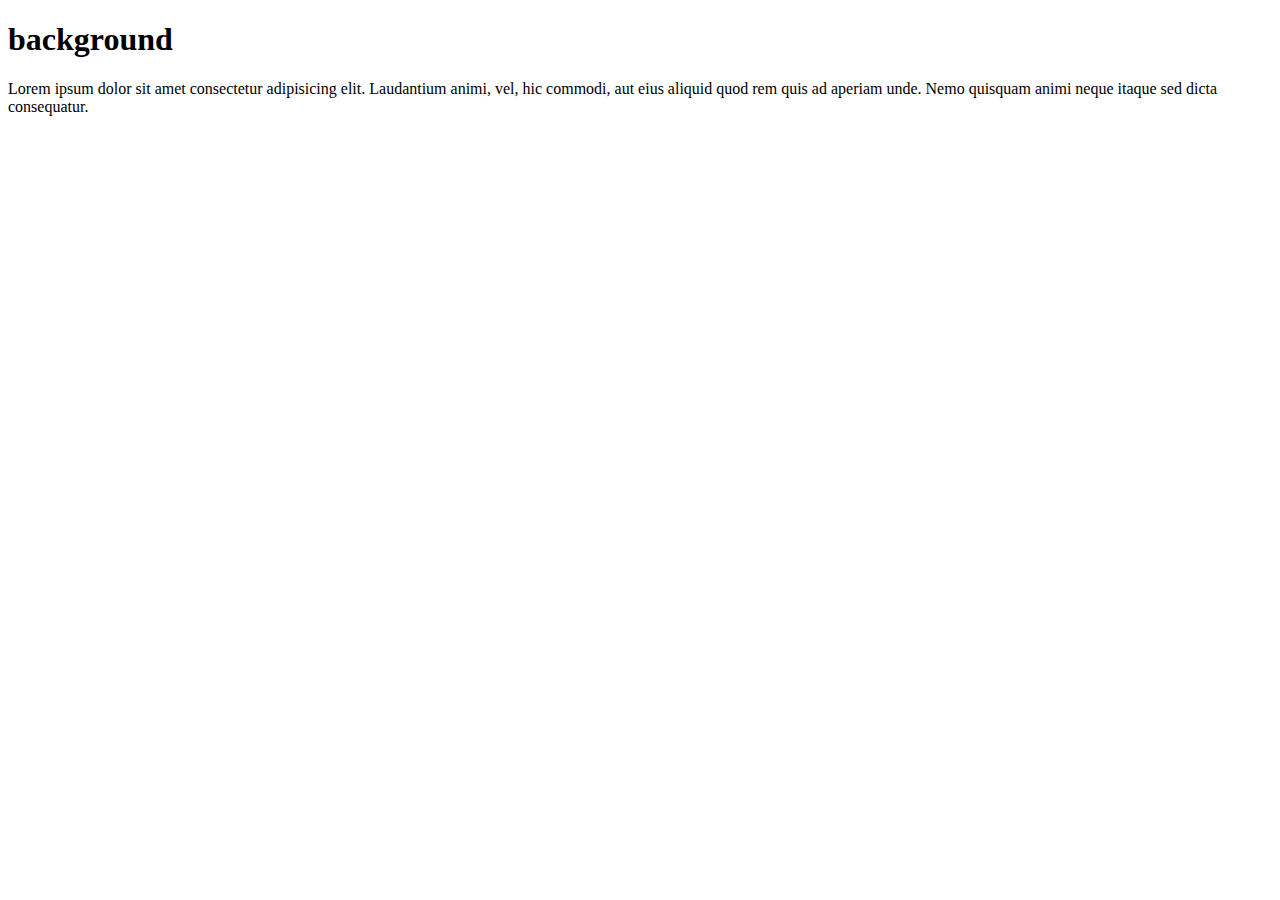
<file: paginas/background.html>
<!DOCTYPE html>
<html lang="pt-br">

<head>
    <meta charset="UTF-8">
    <meta name="viewport" content="width=device-width, initial-scale=1.0">
    <title>CSS</title>
</head>

<body>
    <h1>background</h1>

    <p>Lorem ipsum dolor sit amet consectetur adipisicing elit. Laudantium animi, vel, hic commodi, aut eius aliquid
        quod rem quis ad aperiam unde. Nemo quisquam animi neque itaque sed dicta consequatur.</p>
</body>

</html>
</file>
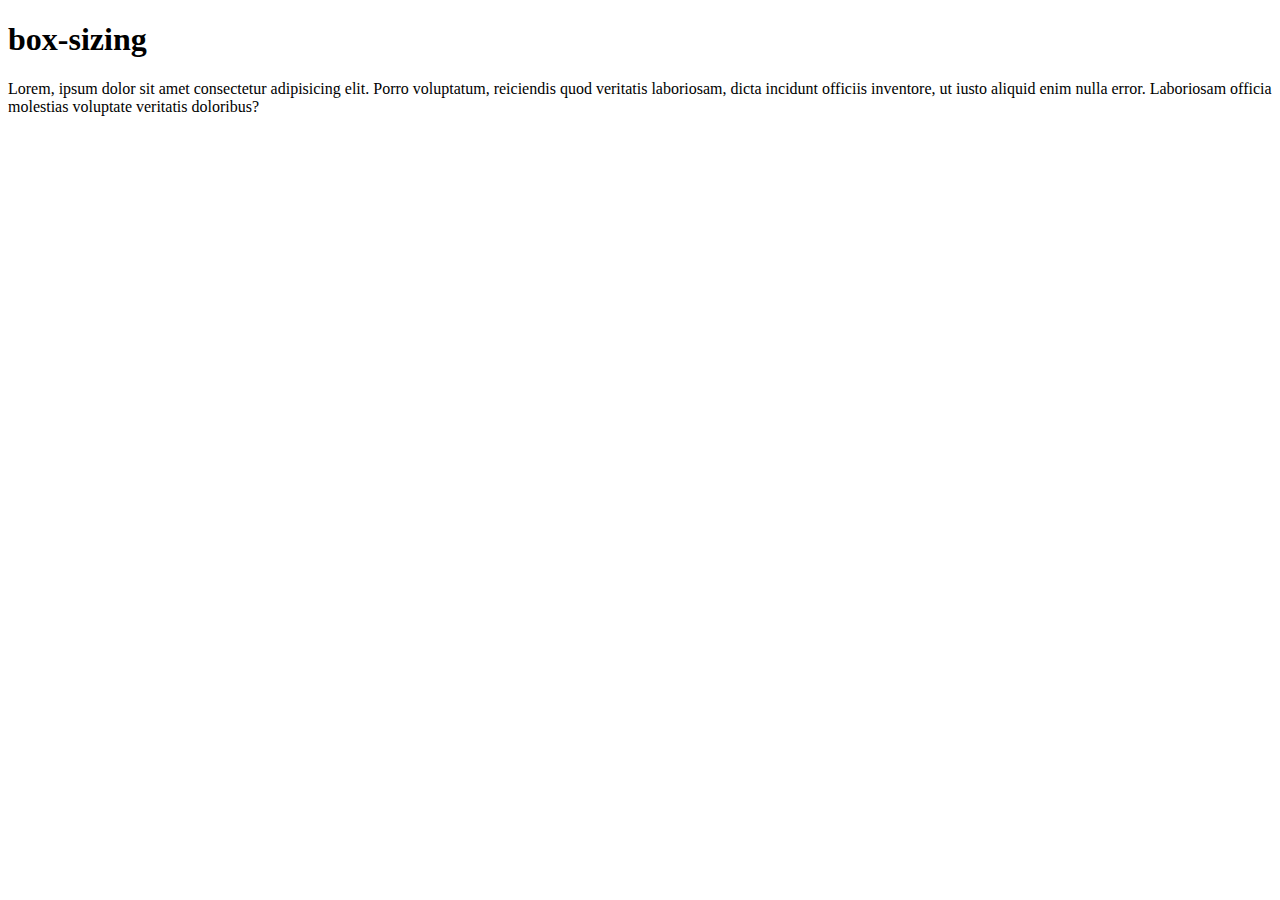
<file: paginas/box-sizing.html>
<!DOCTYPE html>
<html lang="pt-br">

<head>
    <meta charset="UTF-8">
    <meta name="viewport" content="width=device-width, initial-scale=1.0">
    <title>CSS</title>
</head>

<body>
    <h1>box-sizing</h1>

    <p>Lorem, ipsum dolor sit amet consectetur adipisicing elit. Porro voluptatum, reiciendis quod veritatis laboriosam,
        dicta incidunt officiis inventore, ut iusto aliquid enim nulla error. Laboriosam officia molestias voluptate
        veritatis doloribus?</p>
</body>

</html>
</file>
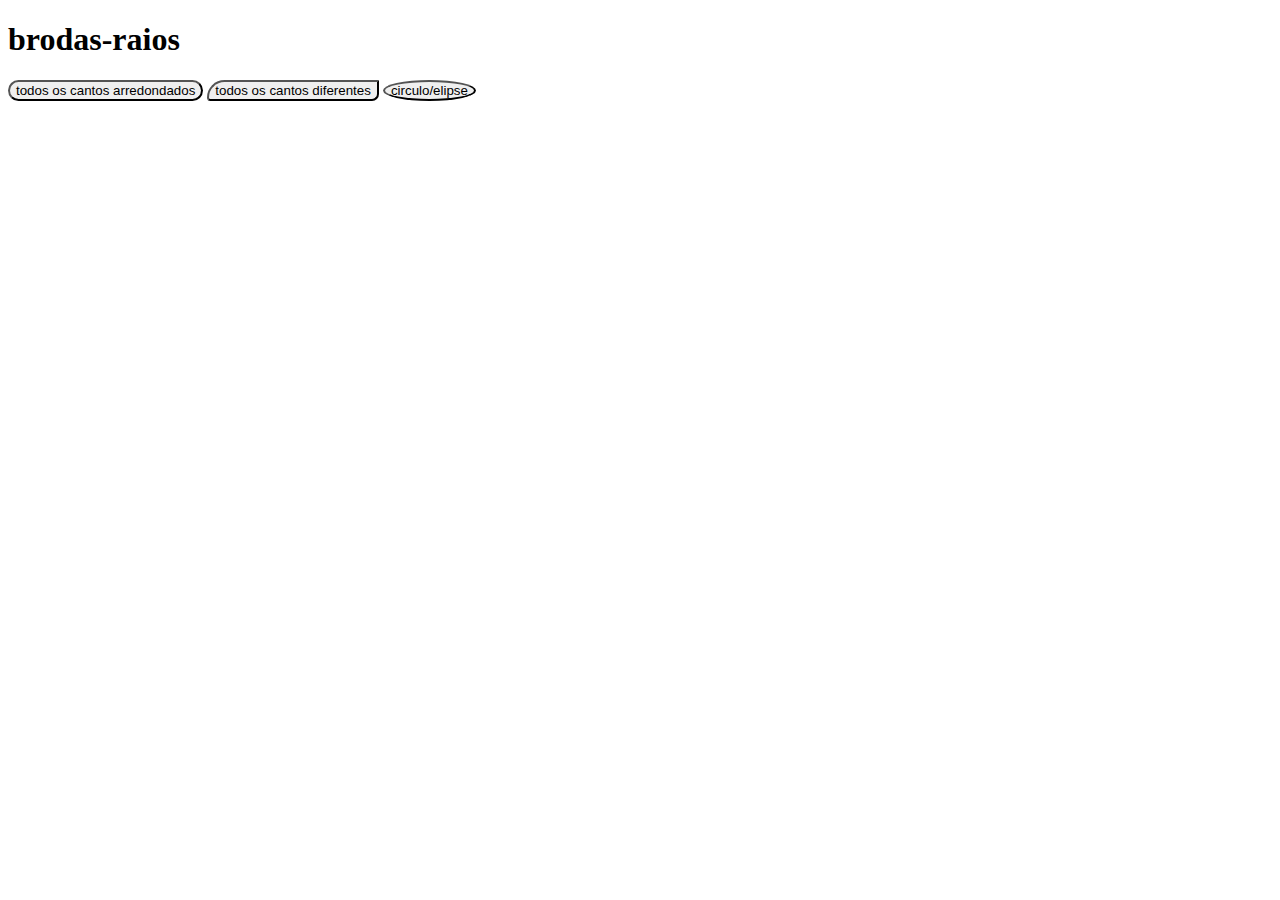
<file: paginas/brodas-raios.html>
<!DOCTYPE html>
<html lang="pt-br">

<head>
    <meta charset="UTF-8">
    <meta name="viewport" content="width=device-width, initial-scale=1.0">
    <link rel="stylesheet" href="../assets/css/bordas-raios.css">
    <title>CSS</title>
</head>

<body>
    <h1>brodas-raios</h1>

<button class="iguais">todos os cantos arredondados</button>
<button class="diferentes">todos os cantos diferentes</button>
<button class="redondos">circulo/elipse</button>


</body>

</html>
</file>
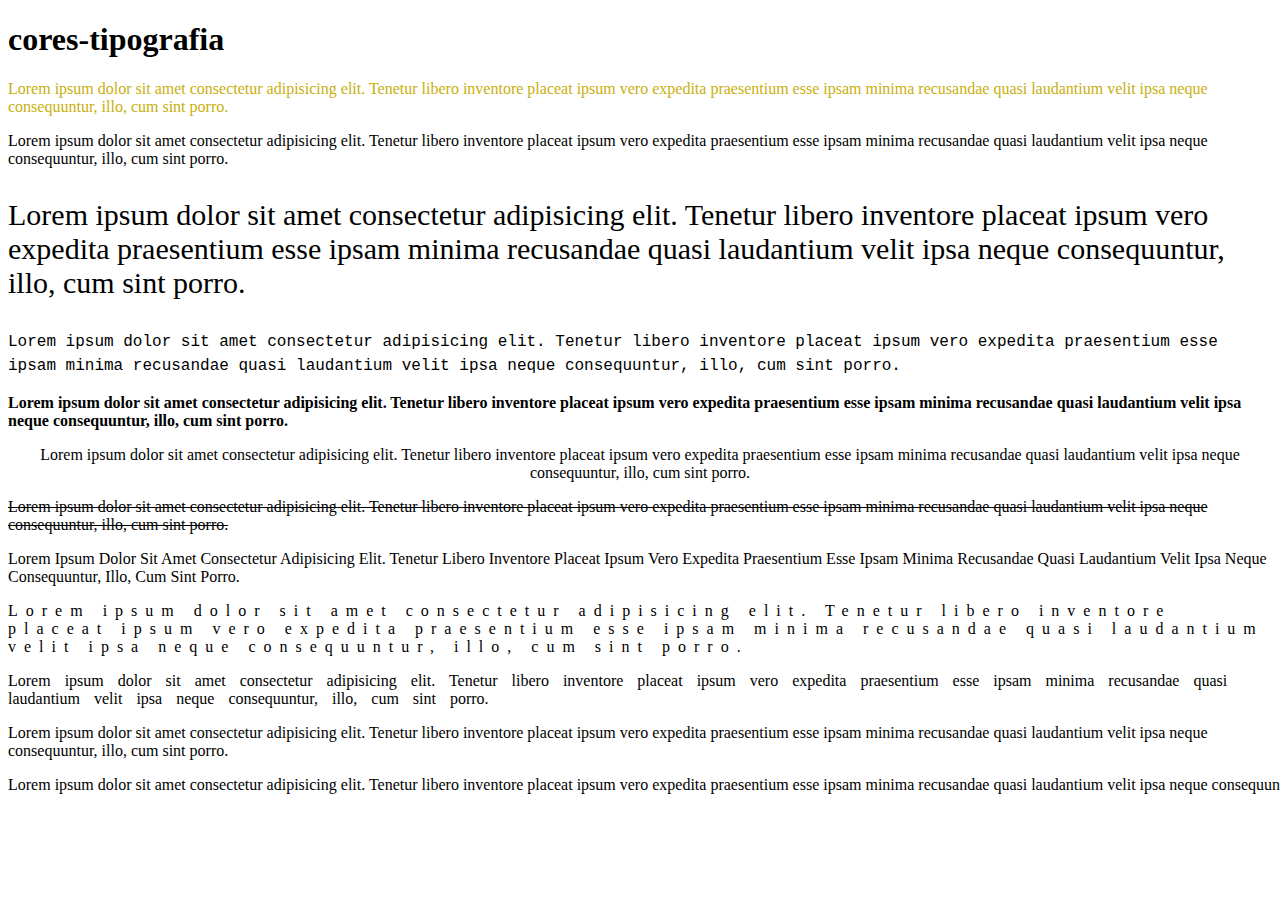
<file: paginas/cores-tipografia.html>
<!DOCTYPE html>
<html lang="pt-br">

<head>
    <meta charset="UTF-8">
    <meta name="viewport" content="width=device-width, initial-scale=1.0">
    <link rel="stylesheet" href="../assets/css/cores-tipografia.css">
    <title>CSS</title>
</head>

<body>
    <h1>cores-tipografia</h1>

    <p class="p1">Lorem ipsum dolor sit amet consectetur adipisicing elit. Tenetur libero inventore placeat ipsum vero expedita
        praesentium esse ipsam minima recusandae quasi laudantium velit ipsa neque consequuntur, illo, cum sint porro.
    </p>

    <p class="p2">Lorem ipsum dolor sit amet consectetur adipisicing elit. Tenetur libero inventore placeat ipsum vero expedita
        praesentium esse ipsam minima recusandae quasi laudantium velit ipsa neque consequuntur, illo, cum sint porro.
    </p>

    <p class="p3">Lorem ipsum dolor sit amet consectetur adipisicing elit. Tenetur libero inventore placeat ipsum vero expedita
        praesentium esse ipsam minima recusandae quasi laudantium velit ipsa neque consequuntur, illo, cum sint porro.
    </p>

    <p class="p4">Lorem ipsum dolor sit amet consectetur adipisicing elit. Tenetur libero inventore placeat ipsum vero expedita
        praesentium esse ipsam minima recusandae quasi laudantium velit ipsa neque consequuntur, illo, cum sint porro.
    </p>

    <p class="p5">Lorem ipsum dolor sit amet consectetur adipisicing elit. Tenetur libero inventore placeat ipsum vero expedita
        praesentium esse ipsam minima recusandae quasi laudantium velit ipsa neque consequuntur, illo, cum sint porro.
    </p>

    <p class="p6">Lorem ipsum dolor sit amet consectetur adipisicing elit. Tenetur libero inventore placeat ipsum vero expedita
        praesentium esse ipsam minima recusandae quasi laudantium velit ipsa neque consequuntur, illo, cum sint porro.
    </p>

    <p class="p7">Lorem ipsum dolor sit amet consectetur adipisicing elit. Tenetur libero inventore placeat ipsum vero expedita
        praesentium esse ipsam minima recusandae quasi laudantium velit ipsa neque consequuntur, illo, cum sint porro.
    </p>

    <p class="p8">Lorem ipsum dolor sit amet consectetur adipisicing elit. Tenetur libero inventore placeat ipsum vero expedita
        praesentium esse ipsam minima recusandae quasi laudantium velit ipsa neque consequuntur, illo, cum sint porro.
    </p>
    <p class="p9">Lorem ipsum dolor sit amet consectetur adipisicing elit. Tenetur libero inventore placeat ipsum vero expedita
        praesentium esse ipsam minima recusandae quasi laudantium velit ipsa neque consequuntur, illo, cum sint porro.
    </p>
    <p class="p10">Lorem ipsum dolor sit amet consectetur adipisicing elit. Tenetur libero inventore placeat ipsum vero expedita
        praesentium esse ipsam minima recusandae quasi laudantium velit ipsa neque consequuntur, illo, cum sint porro.
    </p>
    <p class="p11">Lorem ipsum dolor sit amet consectetur adipisicing elit. Tenetur libero inventore placeat ipsum vero expedita
        praesentium esse ipsam minima recusandae quasi laudantium velit ipsa neque consequuntur, illo, cum sint porro.
    </p>
    <p class="p12">Lorem ipsum dolor sit amet consectetur adipisicing elit. Tenetur libero inventore placeat ipsum vero expedita
        praesentium esse ipsam minima recusandae quasi laudantium velit ipsa neque consequuntur, illo, cum sint porro.
    </p>




</body>

</html>
</file>
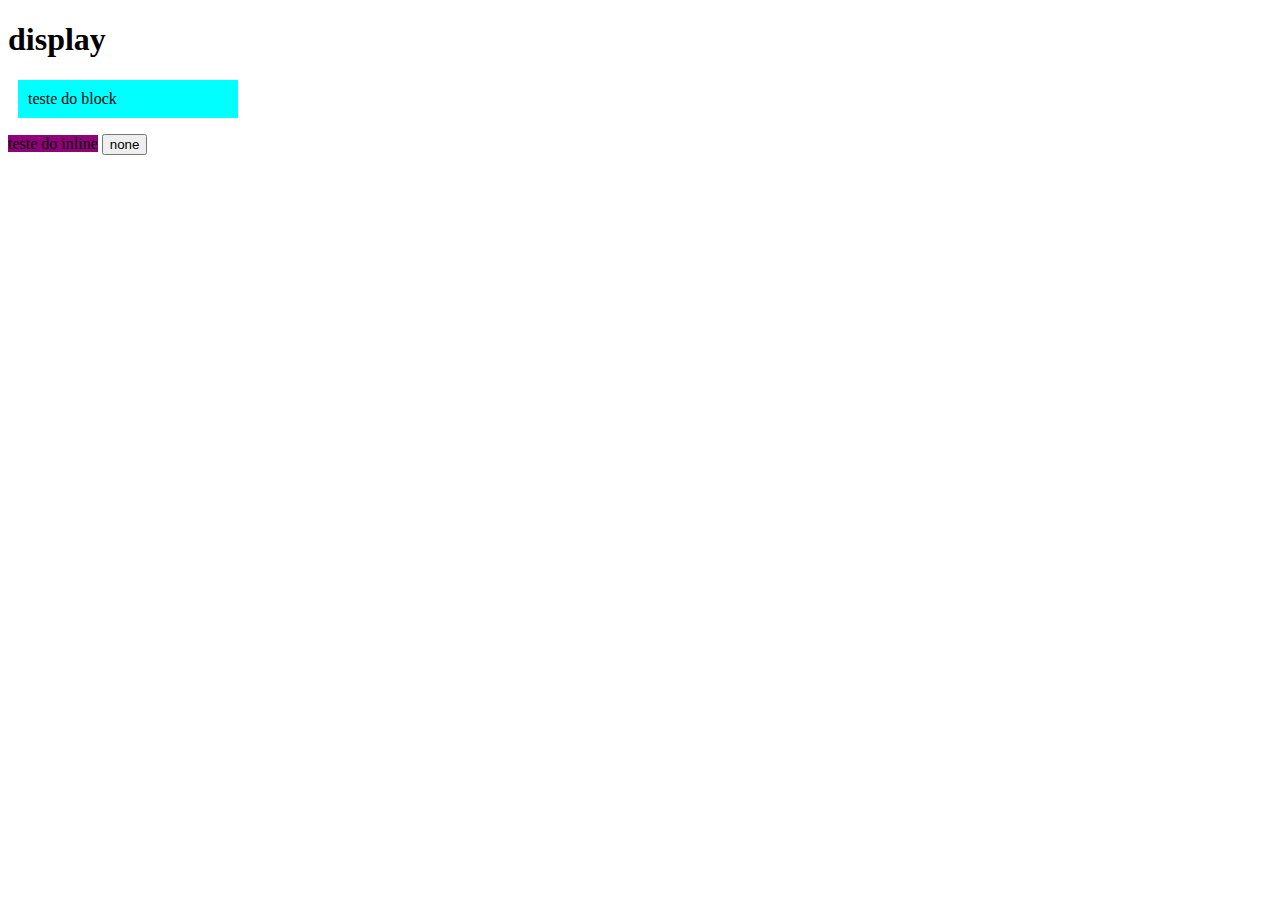
<file: paginas/display.html>
<!DOCTYPE html>
<html lang="pt-br">

<head>
    <meta charset="UTF-8">
    <meta name="viewport" content="width=device-width, initial-scale=1.0">
    <title>CSS</title>
    <link rel="stylesheet" href="../assets/css/display.css">
</head>

<body>
    <h1>display</h1>

    <p class="block">teste do block</p>

    <p class="inline">teste do inline</p>



        <button class="none">none</button>
</body>

</html>
</file>
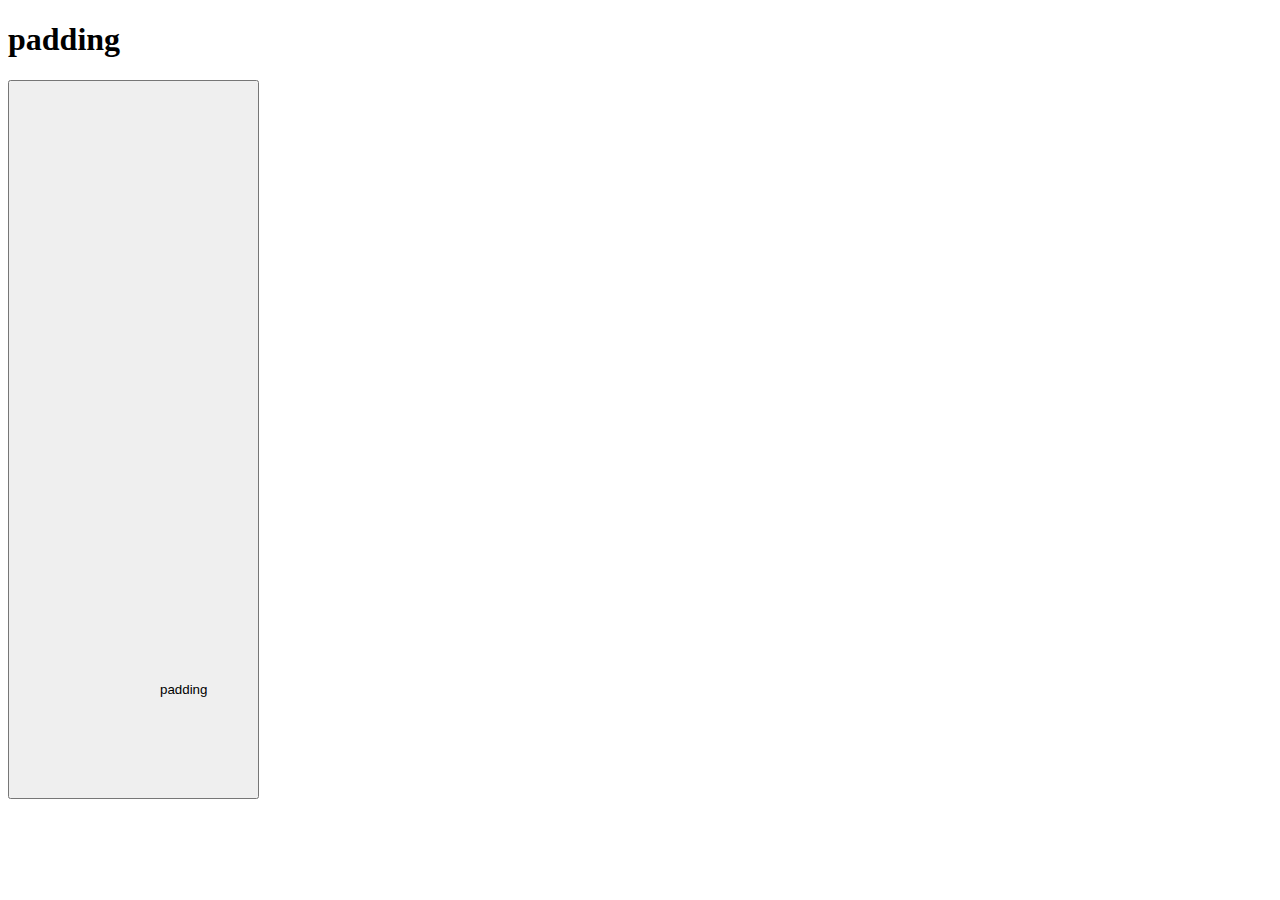
<file: paginas/padding.html>
<!DOCTYPE html>
<html lang="pt-br">

<head>
    <meta charset="UTF-8">
    <meta name="viewport" content="width=device-width, initial-scale=1.0">
    <link rel="stylesheet" href="../assets/css/padding.css">
    <title>CSS</title>
</head>

<body>
    <h1>padding</h1>

<button class="padding">padding</button>
</body>

</html>
</file>
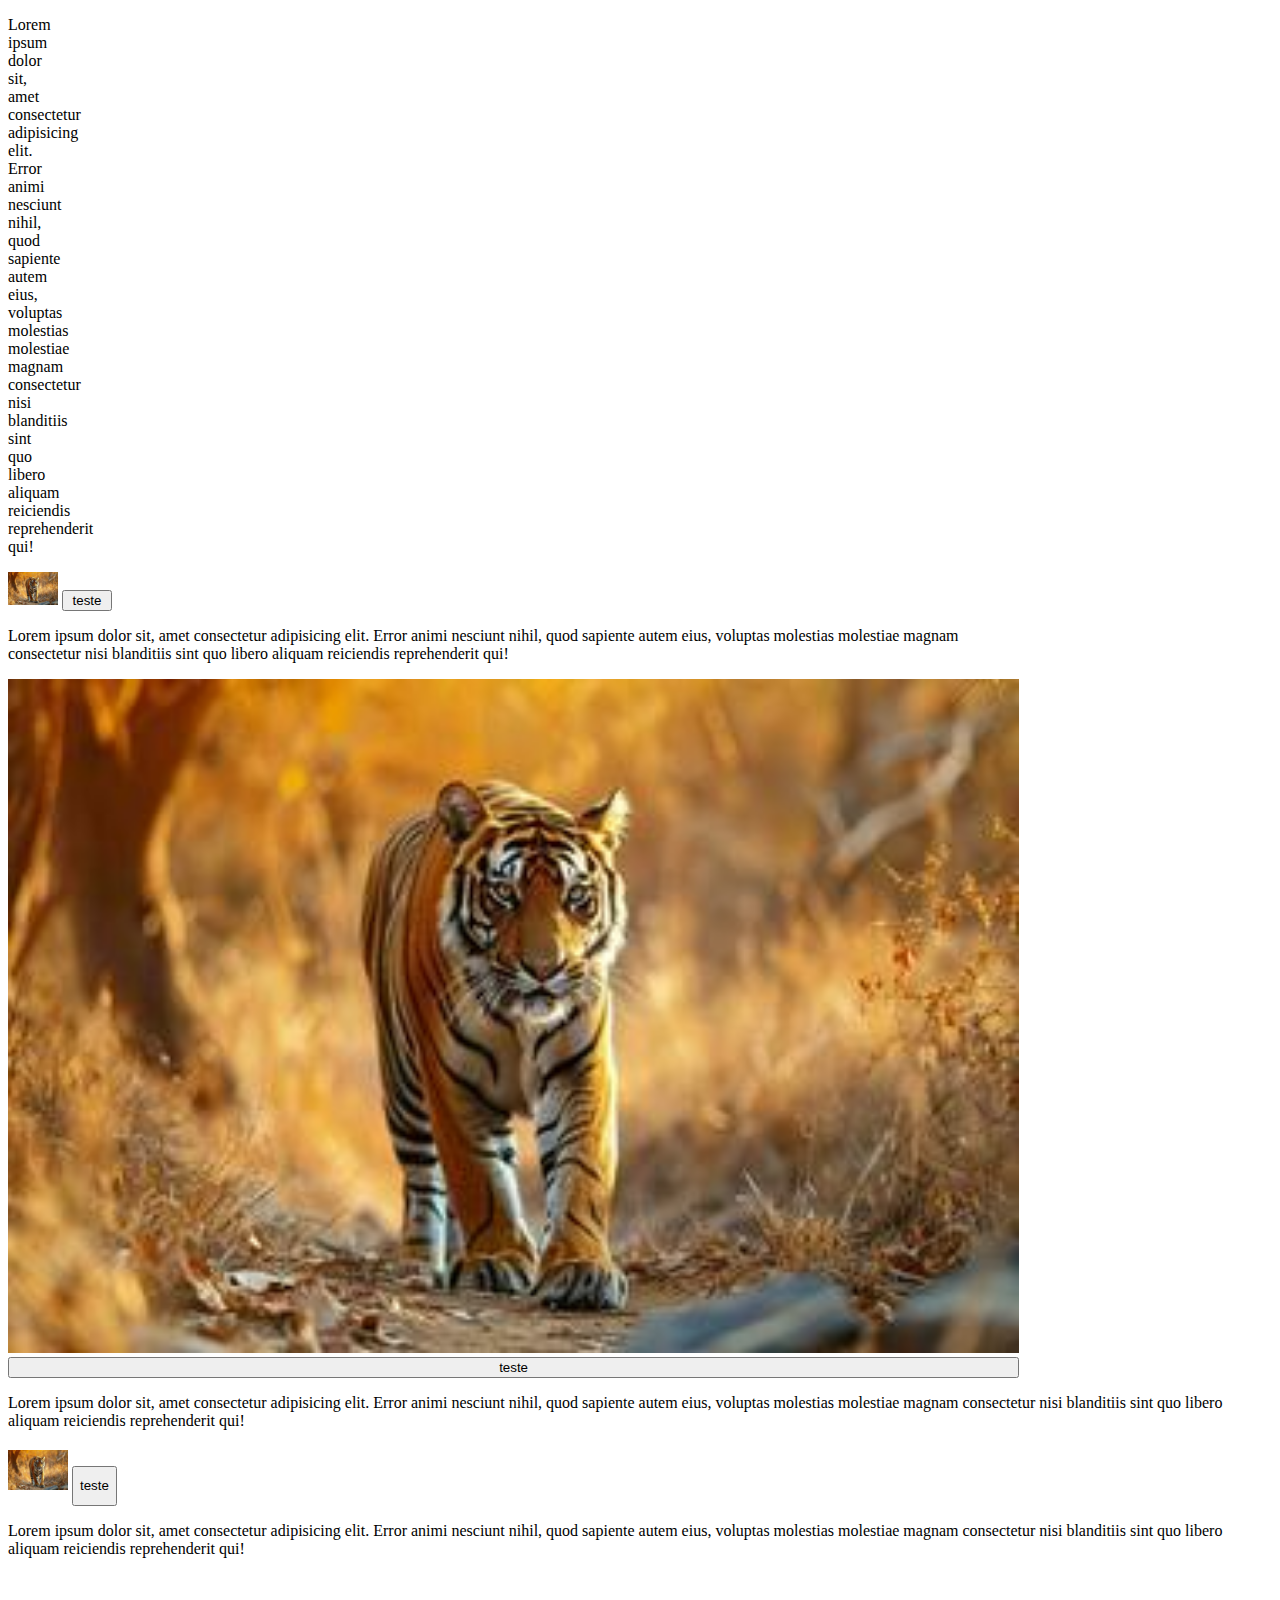
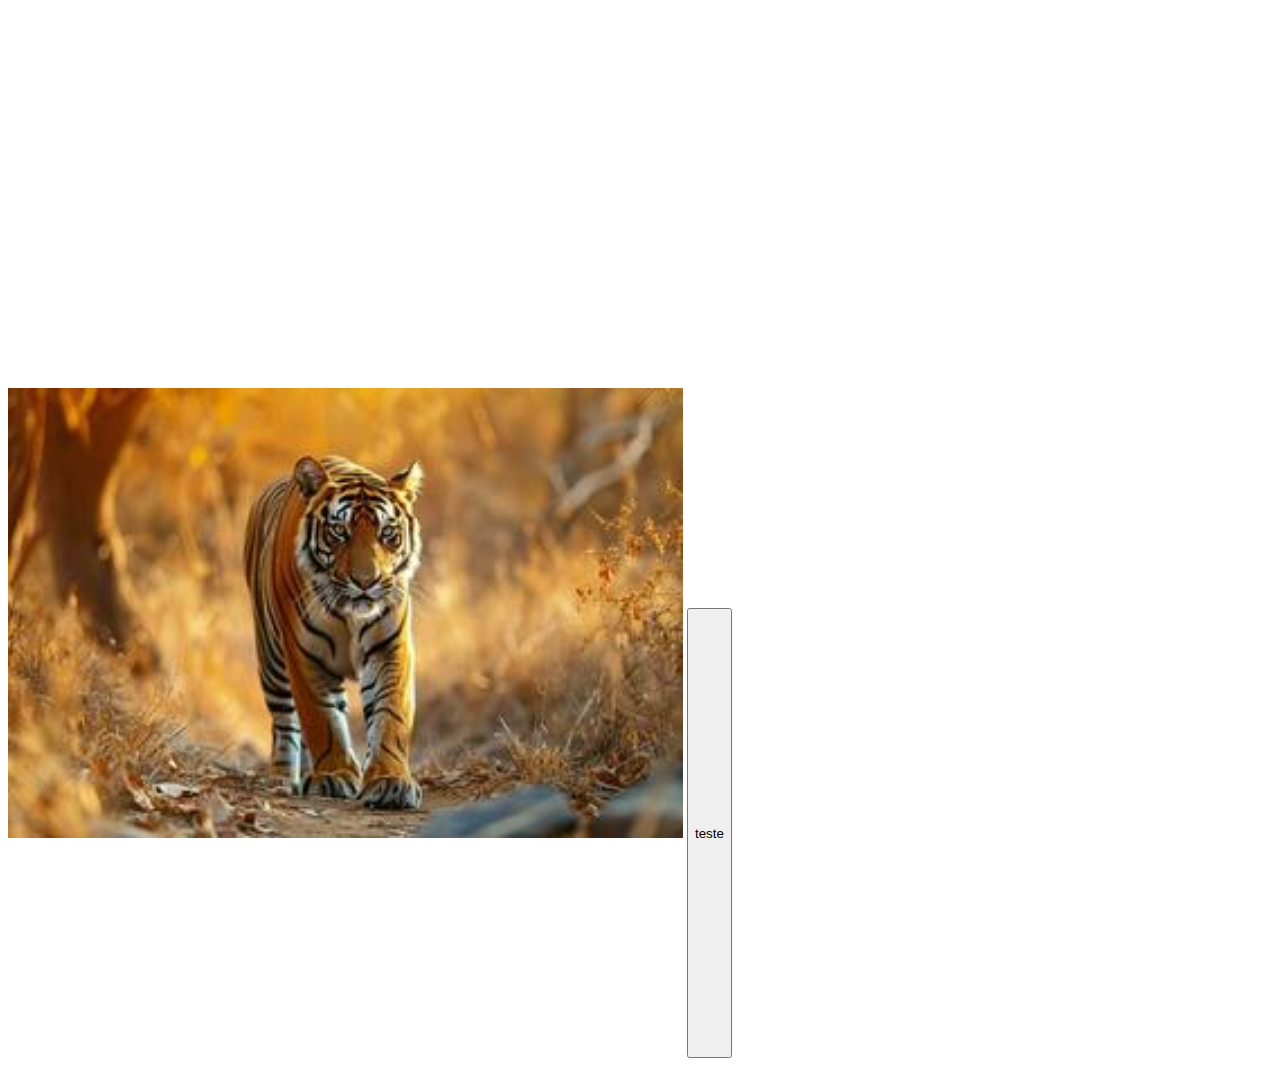
<file: paginas/tamanho-dimencionamento.html>
<!DOCTYPE html>
<html lang="pt-br">

<head>
    <meta charset="UTF-8">
    <meta name="viewport" content="width=device-width, initial-scale=1.0">
    <link rel="stylesheet" href="../assets/css/tamanho-dimencionamento.css">
    <title>CSS</title>
</head>

<body>

    <p class="max-width">Lorem ipsum dolor sit, amet consectetur adipisicing elit. Error animi nesciunt nihil, quod
        sapiente autem eius,
        voluptas molestias molestiae magnam consectetur nisi blanditiis sint quo libero aliquam reiciendis reprehenderit
        qui!</p>
    <img class="max-width" alt="Imagem01" src="../assets/imagem01.jpg">
    <button class="max-width">teste</button>

    <p class="width">Lorem ipsum dolor sit, amet consectetur adipisicing elit. Error animi nesciunt nihil, quod sapiente
        autem eius,
        voluptas molestias molestiae magnam consectetur nisi blanditiis sint quo libero aliquam reiciendis reprehenderit
        qui!</p>
    <img class="width" alt="Imagem01" src="../assets/imagem01.jpg">
    <button class="width">teste</button>

    <p class="height">Lorem ipsum dolor sit, amet consectetur adipisicing elit. Error animi nesciunt nihil, quod
        sapiente autem eius,
        voluptas molestias molestiae magnam consectetur nisi blanditiis sint quo libero aliquam reiciendis reprehenderit
        qui!</p>
    <img class="height" alt="Imagem01" src="../assets/imagem01.jpg">
    <button class="height">teste</button>

    <p class="min-height">Lorem ipsum dolor sit, amet consectetur adipisicing elit. Error animi nesciunt nihil, quod
        sapiente autem eius,
        voluptas molestias molestiae magnam consectetur nisi blanditiis sint quo libero aliquam reiciendis reprehenderit
        qui!</p>
    <img class="min-height" alt="Imagem01" src="../assets/imagem01.jpg">
    <button class="min-height">teste</button>
</body>

</html>
</file>
<file: assets/css/bordas-raios.css>
.iguais{
    border-radius: 50px;
}

.diferentes{
    border-radius: 50px 3px 20px 10px;
}

.redondos{
    border-radius: 50%;
}
</file>
<file: assets/css/cores-tipografia.css>
.p1 {
    color: rgb(200, 175, 13);
}

.p2 {
    font-family: Georgia, 'Times New Roman', Times, serif;
}

.p3 {
    font-family: Georgia, 'Times New Roman', Times, serif;
    font-size: 30px;
    /* font-size: 1.5rem;
    font-size: large; */
}

.p4{
        font-family: 'Courier New', Courier, monospace;
    line-height: 1.5;
    /* line-height: 24px; */
}

.p5{
    font-family: Georgia, 'Times New Roman', Times, serif;
    font-weight: bold;
}


.p6{
    font-family: Georgia, 'Times New Roman', Times, serif;
    text-align: center;
}

.p7{
    font-family: Georgia, 'Times New Roman', Times, serif;
    text-decoration: line-through;
}

.p8{
    font-family: Georgia, 'Times New Roman', Times, serif;
    text-transform: capitalize;
}

.p9{
    letter-spacing: 8px;
}

.p10{
    word-spacing: 10px;
}

.p11{
    text-overflow: clip;
}

.p12{
    white-space: nowrap;
}
</file>
<file: assets/css/display.css>
.block {
    display: block;
    width: 200px;
    background-color: aqua;
    padding: 10px;
    margin-left: 10px;
}

.inline {
    display: inline;
    background-color: rgb(146, 1, 122);
    width: 200px;
    height: 50px;
}

.inline-block {
    display: inline-block;
    width: 100px;
    height: 50px;
}

/* .none{
    display: none;
} */
</file>
<file: assets/css/padding.css>
.padding{
    padding: 600px 50px 100px 150px;
}

/* h1{
    padding: 20px 50px 100px 150px;
} */
</file>
<file: assets/css/tamanho-dimencionamento.css>
.max-width{
    width: 100%;
    max-width: 50px;
}

.width{
    width: 80%;
}

.height{
    height: 40px;
}

.min-height{
    min-height: 50vh;
}
</file>
